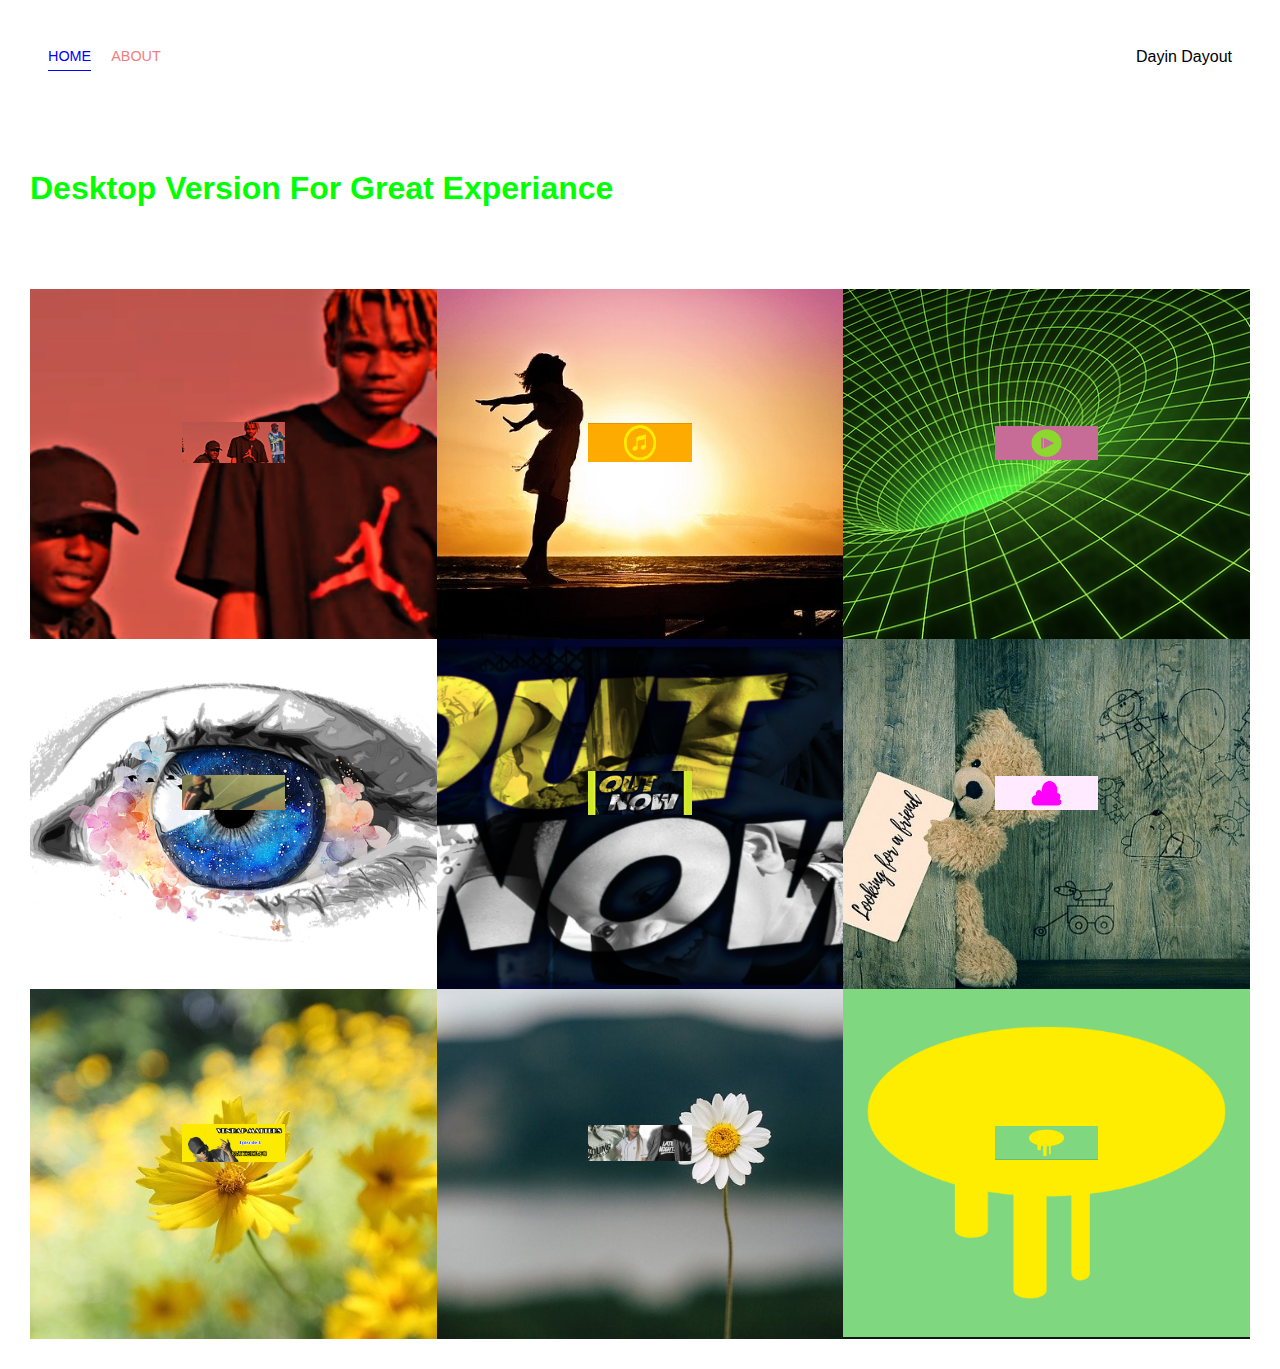
<file: index.html>
<!DOCTYPE html>
<html>
<head>

 <meta charset="utf=8" />
     <meta  name="viewport" content="width=device-width, initial-scale=1"/>
     <link rel="stylesheet" href="http://www.w3schools.com/lib/w3.css"/>   
    <title>Home</title>
    <link rel="stylesheet" href="styles.css">
</head>
<body>
    <meta charset="utf=8" />
    <meta  name="viewport" content="width=device-width, initial-scale=1"/>
    <link rel="stylesheet" href="http://www.w3schools.com/lib/w3.css"/>
    <div class="container">
        <div class="nav-wrapper">

            <div class="left-side">
                <div class="nav-link-wrapper active-nav-link">
                   <a href="index.html">Home</a>
                </div>

                <div class="nav-link-wrapper">
                    <a href="about.html">About</a>
                  </div>
            </div>
            
            <div class="right-side">
                <div class="brand">
                    <div>Dayin Dayout</div>
                </div>
            </div>
        </div>
   </div>

   <div class="profile-content-wrapper">

    <h1>Desktop Version For Great Experiance</h1>

     </div>

        <div class="content-wrapper">
            <div class="profile-content-wrapper">
            <a href="Vendarap.html">
            <div class="port-items-wrapper">

                <div class="port-item-wrapper">
                    <div class="port-img-background" style="background-image: url(IMG/port3.png)"></div>
                        <div class="img-text-wrapper">
                            <div class="logo-wrapper">
                               <img src="IMG/port3.png">
                            </div>
                       
                              
                            <div class="subtitle">   
                               
                               Vendarap Matters
                            </div>
                        </div>
                    </div> 
                    </a>
                    
                
                    <a href="charts.html">
                <div class="port-item-wrapper">
                    <div class="port-img-background" style="background-image: url(IMG/port24.jpg)"></div>
                        <div class="img-text-wrapper">
                            <div class="logo-wrapper">
                               <img src="IMG/port4.png">
                            </div>
                
                            <div class="subtitle">
                                MUSIC CHARTS
                            </div>
                        </div>
                    </div>
                </a>

                <a href="vid.html">
                <div class="port-item-wrapper">
                    <div class="port-img-background" style="background-image: url(IMG/port26.png)"></div>
                        <div class="img-text-wrapper">
                            <div class="logo-wrapper">
                               <img src="IMG/port13.png">
                            </div>
                          
  
                            <div class="subtitle">
                               VIDEOS
                            </div>
                        </div>
                   </div>
                   </a>
     
                   <a href="poetry.html">
                <div class="port-item-wrapper">
                    <div class="port-img-background" style="background-image: url(IMG/port20.png)"></div>
                        <div class="img-text-wrapper">
                            <div class="logo-wrapper">
                                <img src="IMG/port1.jpg">
                            </div>
                                        

                            <div class="subtitle">
                               POETRY/BOOKS
                            </div>
                        </div>
                    </div>
                    </a>

                    <a href="charts.html">
                <div class="port-item-wrapper">
                    <div class="port-img-background" style="background-image: url(IMG/port7.png)"></div>
                        <div class="img-text-wrapper">
                            <div class="logo-wrapper">
                            <img src="IMG/port7.png">
                        </div>
                

                        <div class="subtitle">
                           ALBUM/MIXTAPES
                        </div>
                    </div>
                </div>
                </a>

                <a href="newsfeed.html">
                <div class="port-item-wrapper">
                    <div class="port-img-background" style="background-image: url(IMG/port22.jpg)"></div>
                        <div class="img-text-wrapper">
                            <div class="logo-wrapper">
                                <img src="IMG/port12.png">
                            </div>
                
                   
                            <div class="subtitle">
                                NEWSFEED
                            </div>
                        </div>
                    </div>
                    </a>

                    <a href="interviews.html">
                <div class="port-item-wrapper">
                    <div class="port-img-background" style="background-image: url(IMG/port21.jpg)"></div>
                        <div class="img-text-wrapper">
                            <div class="logo-wrapper">
                                <img src="IMG/port2.png">
                            </div>
                
            
                            <div class="subtitle">
                                INTERVIEWS
                            </div>
                        </div>
                    </div>
                    </a>

                    <a href="fashion.html">
                <div class="port-item-wrapper">
                    <div class="port-img-background" style="background-image: url(IMG/port18.jpg)"></div>
                        <div class="img-text-wrapper">
                            <div class="logo-wrapper">
                               <img src="IMG/port9.png">
                            </div>
                
                            <div class="subtitle">
                                FASHION/BRANDS
                            </div>
                        </div>
                    </div>
                    </a>

                    <a href="https://chat.whatsapp.com/JvVPjJKE3cKFDY3w3u6o">
                <div class="port-item-wrapper">
                    <div class="port-img-background" style="background-image: url(IMG/port14.png)"></div>
                        <div class="img-text-wrapper">
                            <div class="logo-wrapper">
                                <img src="IMG/port14.png">
                            </div>
                
                    
                            <div class="subtitle">
                                WHATSAP CHATS
                            </div>
                        </div>
                    </div>
                    </a>
                </div>
            </div>
        </div>
       
       
        </div>
</body>
<meta charset="utf=8" />
  <meta  name="viewport" content="width=device-width, initial-scale=1"/>
     <link rel="stylesheet" href="http://www.w3schools.com/lib/w3.css"/>
<script>
    const portItems = document.querySelectorAll(".port-item-wrapper")
     
    portItems.forEach(portItem =>{
       portItem.addEventListener("mouseover", () => {
            console.log(portItem.childNodes[1].classList);
            portItem.childNodes[1].classList.add("img-darken")
        })

       portItem.addEventListener("mouseout", () => {
            console.log(portItem.childNodes[1].classList);
            portItem.childNodes[1].classList.remove("img-darken")
        
        })
    })
</script>
</html>
</file>
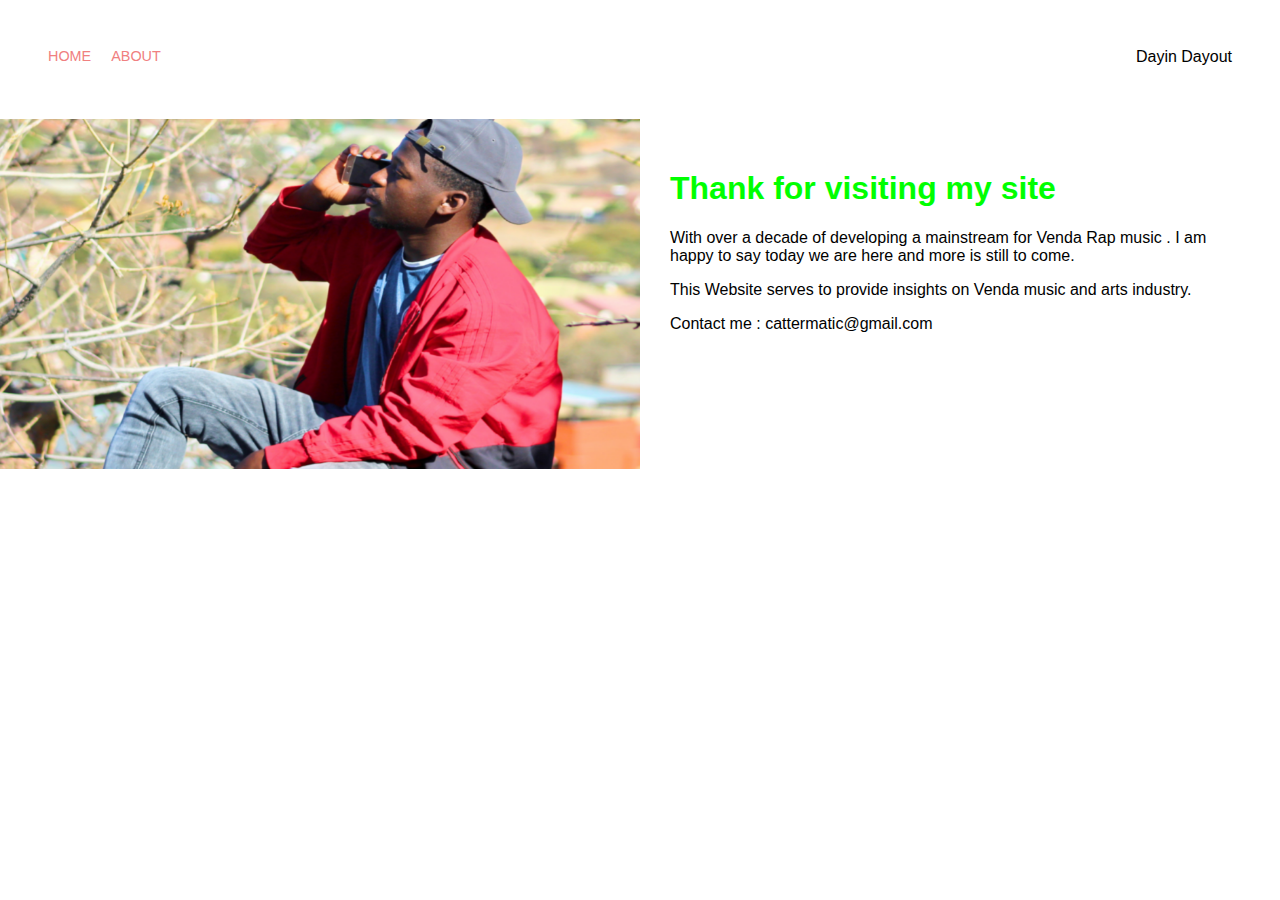
<file: ep1.html>
<!DOCTYPE html>
<html>
<head>
    <meta charset="utf=8" />
    <title>Episode 1</title>
    <link rel="stylesheet" href="styles.css">
</head>
<body>
    <div class="container">
        <div class="nav-wrapper">

            <div class="left-side">
                <div class="nav-link-wrapper">
                   <a href="index.html">Home</a>
                </div>

                <div class="nav-link-wrapper">
                    <a href="about.html">About</a>
                  </div>
            </div>
            
            <div class="right-side">
                <div class="brand">
                    <div>Dayin Dayout</div>
                </div>
            </div>
        </div>
   

        <div class="content-wrapper">
            <div class="two-column-wrapper">
                <div class="profile-image-wrapper">
                    <img src="IMG/port10.png">
                </div>

                <div class="profile-content-wrapper">

                    <h1> Thank for visiting my site</h1>
                    <p> With over a decade of developing a mainstream 
                        for Venda Rap music . I am happy to say today we are here 
                        and more is still to come.

                    </p>
                    <p> This Website serves to provide insights on Venda music and
                        arts industry.
                    </p>

                    <p> Contact me : cattermatic@gmail.com </p>
                </div>

            </div>


             
        </div>
</file>
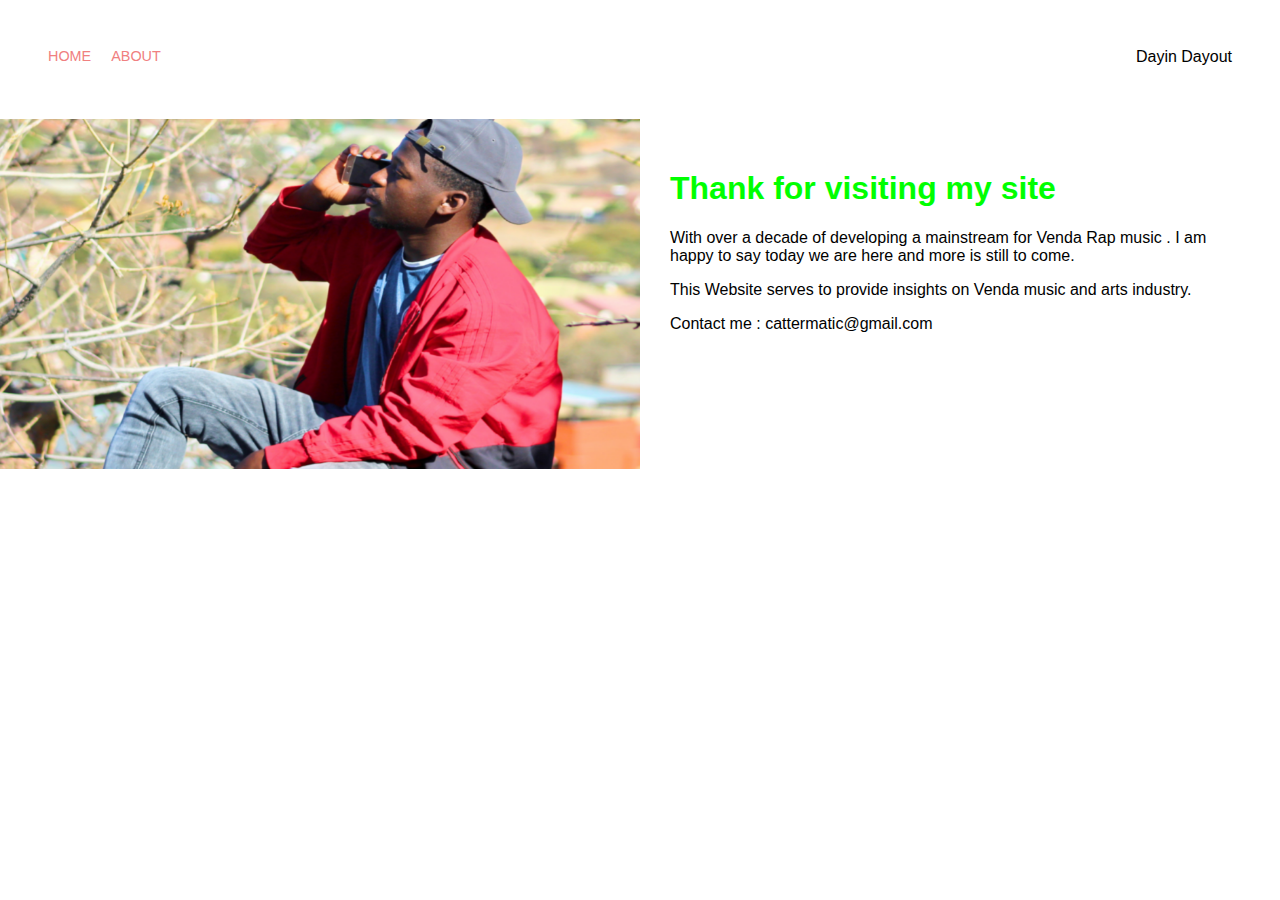
<file: ep2.html>
<!DOCTYPE html>
<html>
<head>
    <meta charset="utf=8" />
    <title>Episode 3</title>
    <link rel="stylesheet" href="styles.css">
</head>
<body>
    <div class="container">
        <div class="nav-wrapper">

            <div class="left-side">
                <div class="nav-link-wrapper">
                   <a href="index.html">Home</a>
                </div>

                <div class="nav-link-wrapper">
                    <a href="about.html">About</a>
                  </div>
            </div>
            
            <div class="right-side">
                <div class="brand">
                    <div>Dayin Dayout</div>
                </div>
            </div>
        </div>
   

        <div class="content-wrapper">
            <div class="two-column-wrapper">
                <div class="profile-image-wrapper">
                    <img src="IMG/port10.png">
                </div>

                <div class="profile-content-wrapper">

                    <h1> Thank for visiting my site</h1>
                    <p> With over a decade of developing a mainstream 
                        for Venda Rap music . I am happy to say today we are here 
                        and more is still to come.

                    </p>
                    <p> This Website serves to provide insights on Venda music and
                        arts industry.
                    </p>

                    <p> Contact me : cattermatic@gmail.com </p>
                </div>

            </div>


             
        </div>
</file>
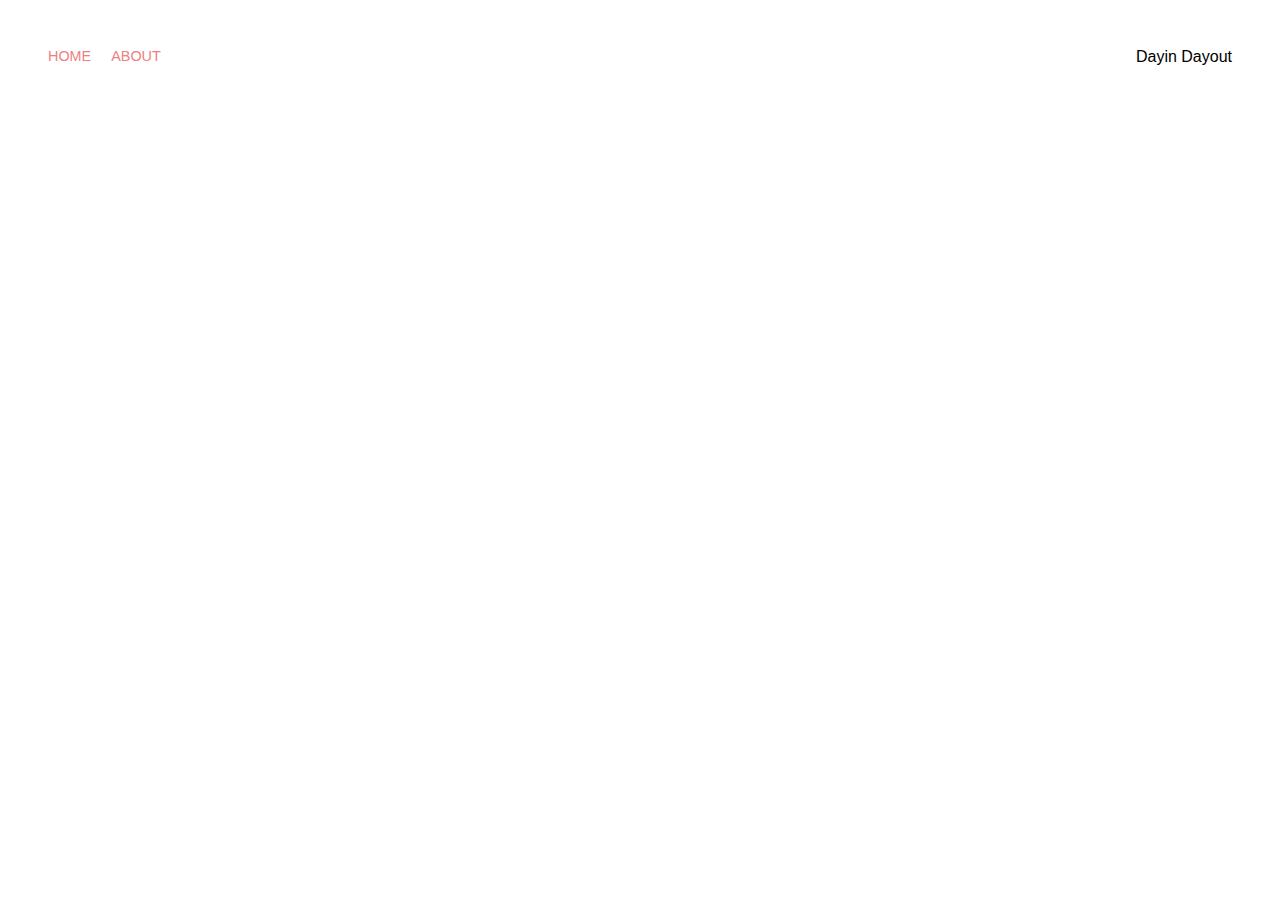
<file: fashion.html>
<!DOCTYPE html>
<html>
<head>
    <meta charset="utf=8" />
     <meta  name="viewport" content="width=device-width, initial-scale=1" >
    <title>Home</title>
    <link rel="stylesheet" href="styles.css">
</head>
<body>
    <div class="container">
        <div class="nav-wrapper">

            <div class="left-side">
                <div class="nav-link-wrapper">
                   <a href="index.html">Home</a>
                </div>

                <div class="nav-link-wrapper">
                    <a href="about.html">About</a>
                  </div>
            </div>
            
            <div class="right-side">
                <div class="brand">
                    <div>Dayin Dayout</div>
                </div>
            </div>
        </div>
   </div>
</file>
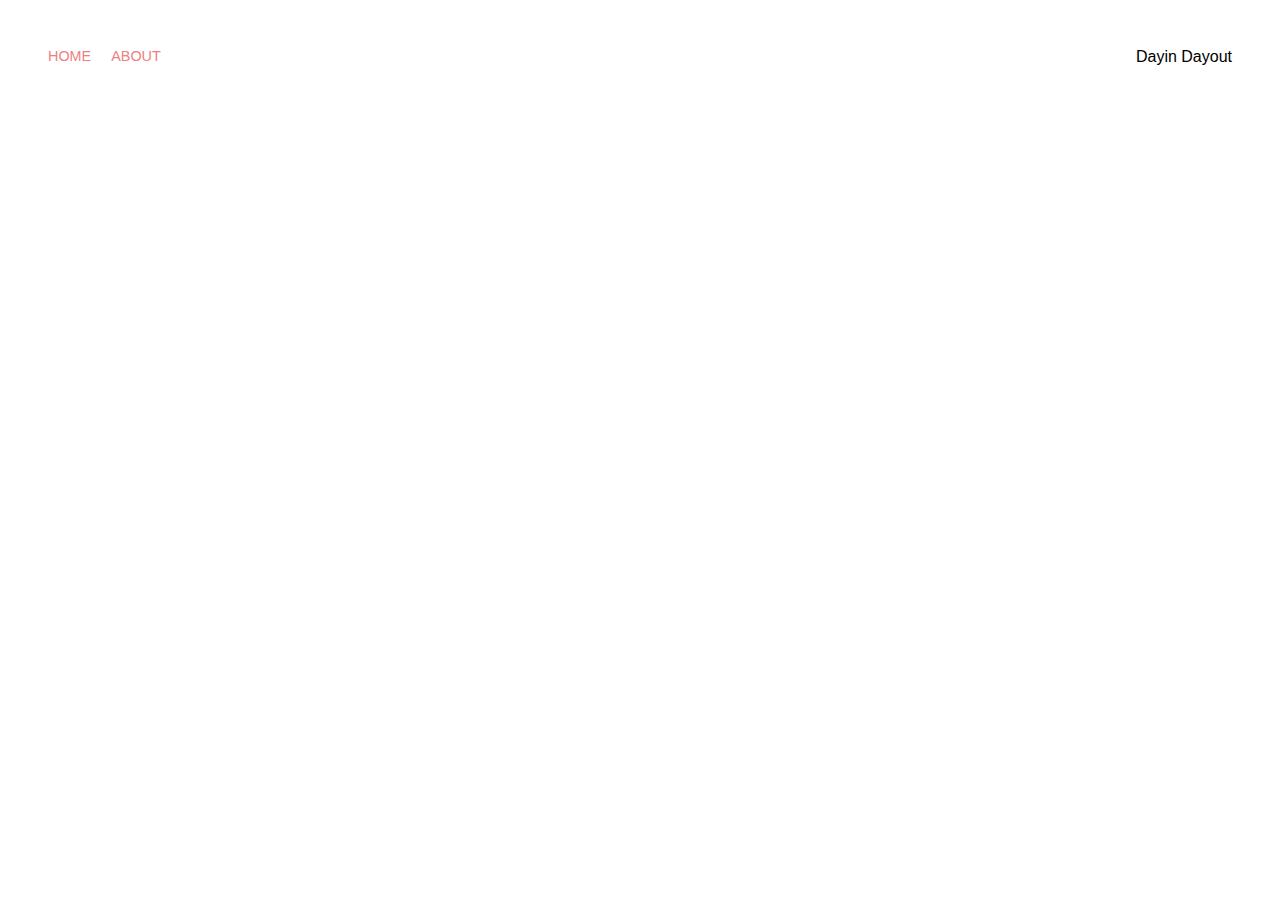
<file: interviews.html>
<!DOCTYPE html>
<html>
<head>
    <meta charset="utf=8" />
     <meta  name="viewport" content="width=device-width, initial-scale=1" >
    <title>Home</title>
    <link rel="stylesheet" href="styles.css">
</head>
<body>
    <div class="container">
        <div class="nav-wrapper">

            <div class="left-side">
                <div class="nav-link-wrapper">
                   <a href="index.html">Home</a>
                </div>

                <div class="nav-link-wrapper">
                    <a href="about.html">About</a>
                  </div>
            </div>
            
            <div class="right-side">
                <div class="brand">
                    <div>Dayin Dayout</div>
                </div>
            </div>
        </div>
   </div>
</file>
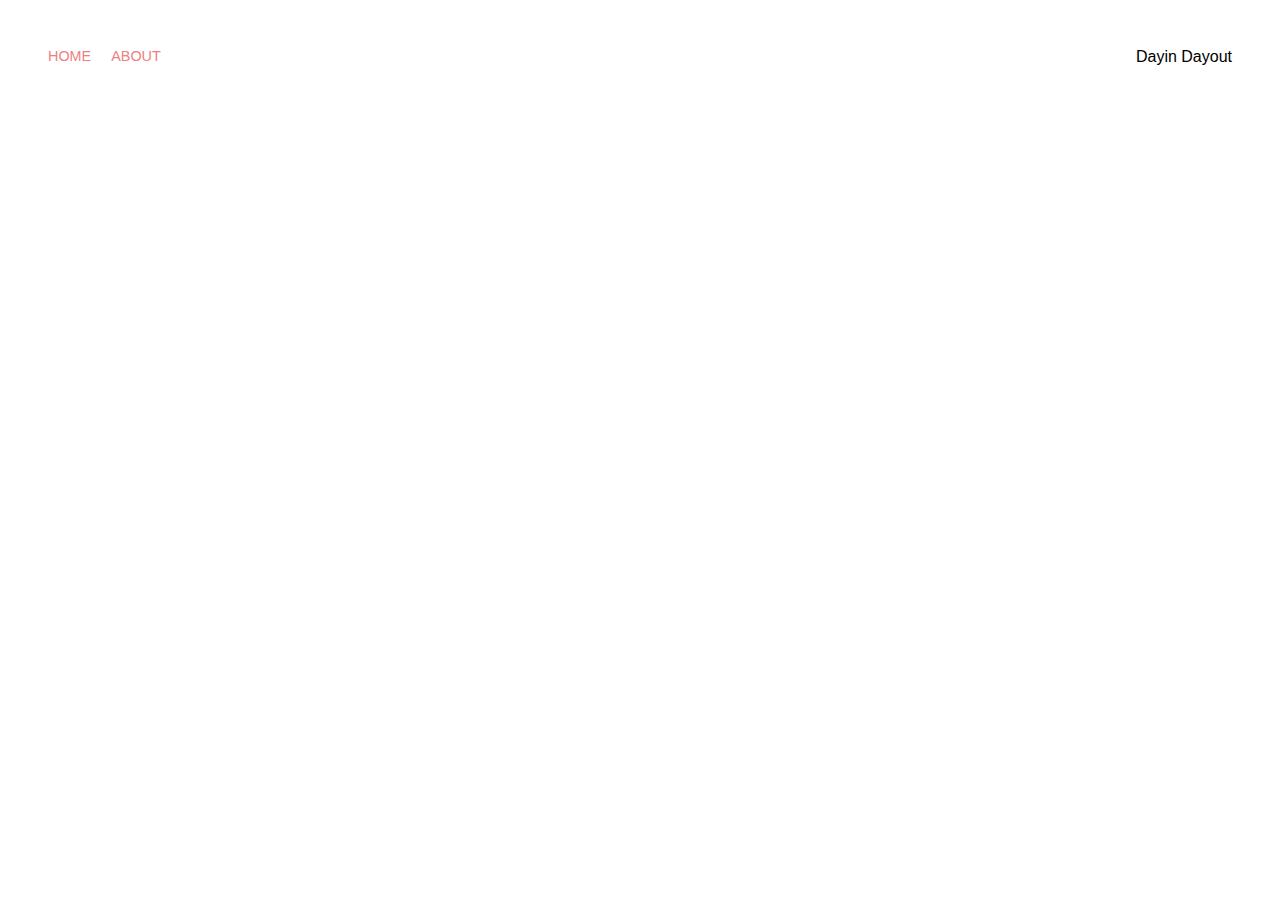
<file: newsfeed.html>
<!DOCTYPE html>
<html>
<head>
    <meta charset="utf=8" />
     <meta  name="viewport" content="width=device-width, initial-scale=1" >
    <title>Home</title>
    <link rel="stylesheet" href="styles.css">
</head>
<body>
    <div class="container">
        <div class="nav-wrapper">

            <div class="left-side">
                <div class="nav-link-wrapper">
                   <a href="index.html">Home</a>
                </div>

                <div class="nav-link-wrapper">
                    <a href="about.html">About</a>
                  </div>
            </div>
            
            <div class="right-side">
                <div class="brand">
                    <div>Dayin Dayout</div>
                </div>
            </div>
        </div>
   </div>
</file>
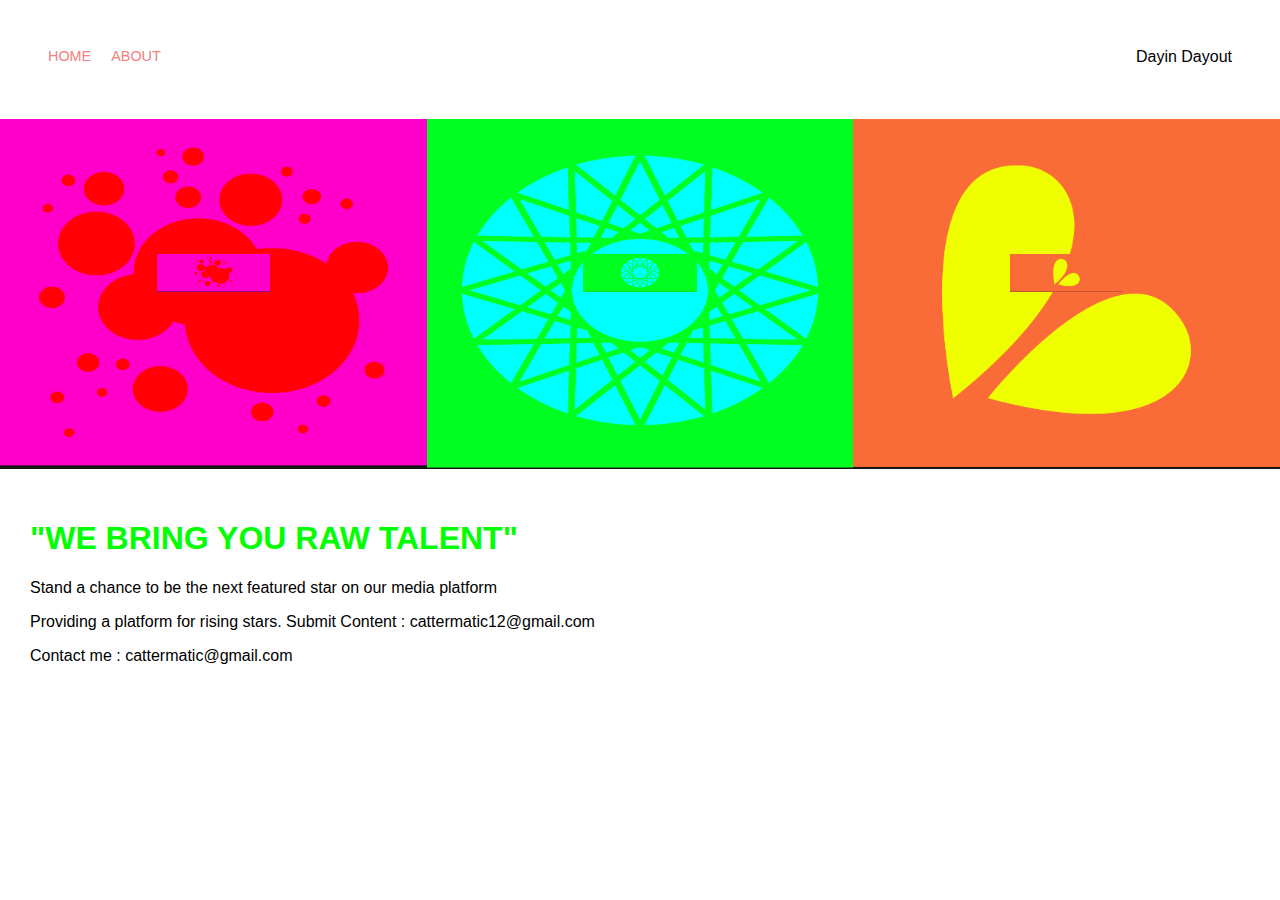
<file: Vendarap.html>
<!DOCTYPE html>
<html>
<head>
    <meta charset="utf=8" />
    <title>Vendarap Matters</title>
    <link rel="stylesheet" href="styles.css">
</head>
<body>
    <div class="container">
        <div class="nav-wrapper">

            <div class="left-side">
                <div class="nav-link-wrapper">
                   <a href="index.html">Home</a>
                </div>

                <div class="nav-link-wrapper ">
                    <a href="about.html">About</a>
                  </div>
            </div>
            
            <div class="right-side">
                <div class="brand">
                    <div>Dayin Dayout</div>
                </div>
            </div>
        </div>

         
        <div class="content-wrapper">
            <a href="https:youtube.be/Wky1BAlzTUs">
            <div class="port-items-wrapper">

                <div class="port-item-wrapper">
                    <div class="port-img-background" style="background-image: url(IMG/port15.png)"></div>
                        <div class="img-text-wrapper">
                            <div class="logo-wrapper">
                               <img src="IMG/port15.png">
                            </div>
                       
                              
                            <div class="subtitle">   
                               
                               EPISODE 1
                            </div>
                        </div>
                    </div> 
                    </a>
                    
                
                    <a href="https://youtube.be/wC-7RlegUH8">
                <div class="port-item-wrapper">
                    <div class="port-img-background" style="background-image: url(IMG/port16.png)"></div>
                        <div class="img-text-wrapper">
                            <div class="logo-wrapper">
                               <img src="IMG/port16.png">
                            </div>
                
                            <div class="subtitle">
                                EPISODE 2
                            </div>
                        </div>
                    </div>
                </a>
                
                <a href="ep3.html">
                <div class="port-item-wrapper">
                    <div class="port-img-background" style="background-image: url(IMG/port17.png)"></div>
                        <div class="img-text-wrapper">
                            <div class="logo-wrapper">
                               <img src="IMG/port17.png">
                            </div>
                          
  
                            <div class="subtitle">
                               EPISODE 3
                            </div>
                        </div>
                   </div>
                </div>
            </a>

                <div class="profile-content-wrapper">

                    <h1> "WE BRING YOU RAW TALENT"</h1>
                    <p> Stand a chance to be the next featured star on our
                        media platform

                    </p>
                    <p>Providing a platform for rising stars.
                        
                         Submit Content : cattermatic12@gmail.com
                        
                    </p>

                    <p> Contact me : cattermatic@gmail.com </p>
                </div>
</body>
<script>
    const portItems = document.querySelectorAll(".port-item-wrapper")
     
    portItems.forEach(portItem =>{
       portItem.addEventListener("mouseover", () => {
            console.log(portItem.childNodes[1].classList);
            portItem.childNodes[1].classList.add("img-darken")
        })

       portItem.addEventListener("mouseout", () => {
            console.log(portItem.childNodes[1].classList);
            portItem.childNodes[1].classList.remove("img-darken")
        
        })
    })
</script>
</html>
</file>
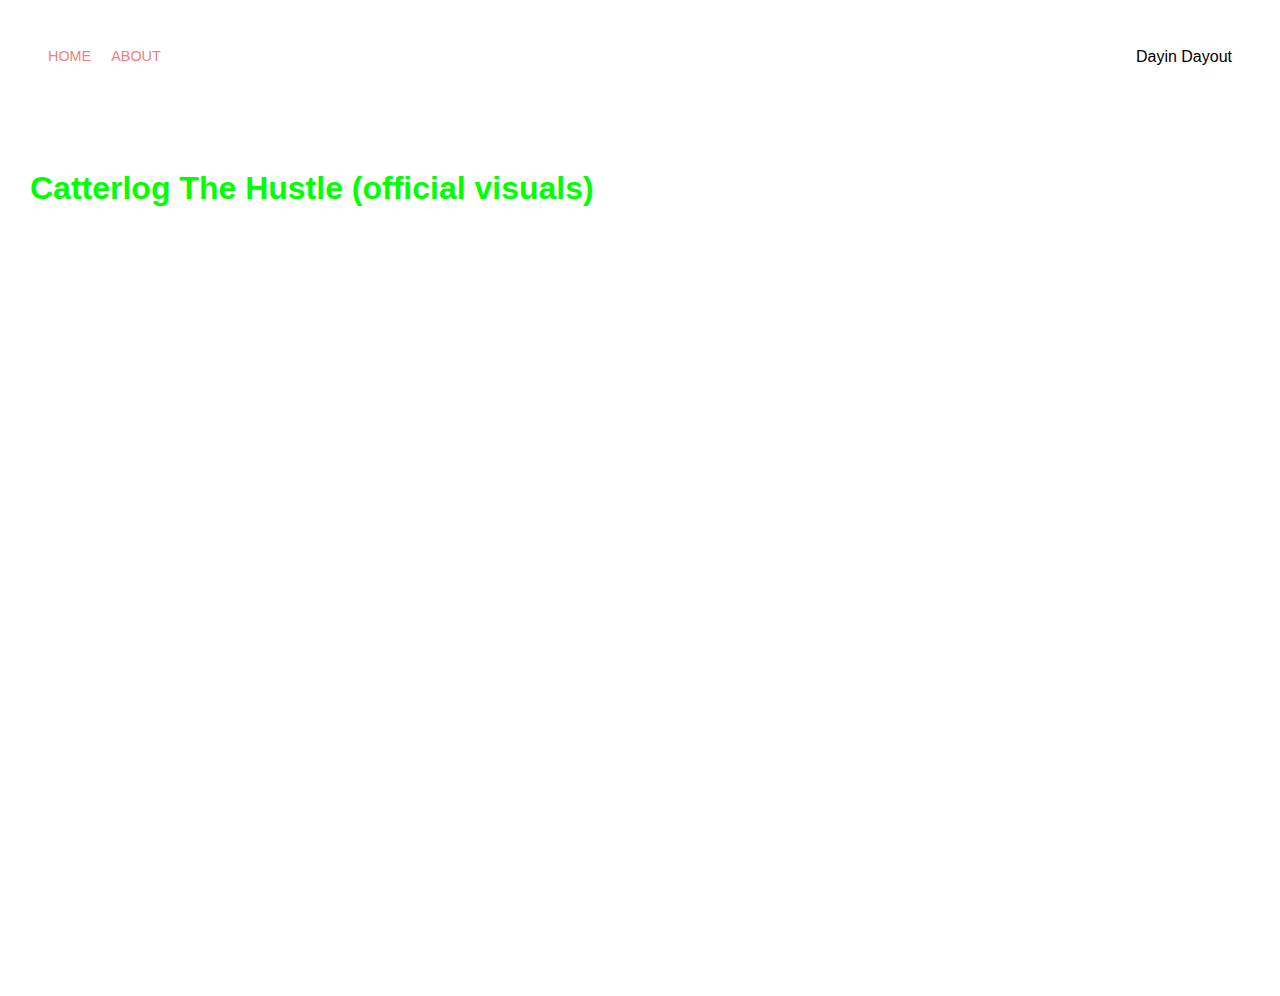
<file: vid.html>
<!DOCTYPE html>
<html>
<head>
    <meta charset="utf=8" />
     <meta  name="viewport" content="width=device-width, initial-scale=1" >
    <title>Home</title>
    <link rel="stylesheet" href="styles.css">
</head>
<body>
    <div class="container">
        <div class="nav-wrapper">

            <div class="left-side">
                <div class="nav-link-wrapper ">
                   <a href="index.html">Home</a>
                </div>

                <div class="nav-link-wrapper">
                    <a href="about.html">About</a>
                  </div>
            </div>
            
            <div class="right-side">
                <div class="brand">
                    <div>Dayin Dayout</div>
                </div>
            </div>
        </div>
   </div>
   <div class="profile-content-wrapper">

    <h1> Catterlog The Hustle (official visuals)</h1> 
    
   <div class="profile-content-wrapper">
    <div class="videowrapper">

         <iframe src="https://www.youtube.com/embed/NHxNKWNOWO0" frameborder="0" allow="accelerometer; autoplay; encrypted-media; gyroscope; picture-in-picture" allowfullscreen></iframe>
     </div>
    </div>
 </div>
</file>
<file: styles.css>
/*master styles*/ 
body {
    font-family: 'Franklin Gothic Medium', 'Arial Narrow', Arial, sans-serif;
    margin: 0px;
}

.container {
    display: grid;
    grid-template-columns: 1fr;
}

/*Nav styles*/

.nav-wrapper {
    display: flex;
    justify-content: space-between;
    padding: 48px;
}
.left-side {
    display: flex;
}

.nav-wrapper > .left-side > div {
    margin-right: 20px;
    font-size: 0.9em;
    text-transform: uppercase;
    text-shadow: crimson;
    
}
.nav-link-wrapper {
    height: 22px;
    border-bottom: 1px solid transparent;
    transition: border-bottom 0.5s;
}
.nav-link-wrapper a {
    color: lightcoral;

    text-decoration: none;
    transition: color 0.5s;
}

.nav-link-wrapper:hover {
    border-bottom: 1px solid yellow;
}

.nav-link-wrapper a:hover {
    color: yellow;
}

.active-nav-link {
    border-bottom: 1px solid blue;
}

.active-nav-link a {
    color: blue !important;
}
/*portfolio styles*/

.port-items-wrapper {
    display: grid;
    grid-template-columns: 1fr 1fr 1fr;
}

.port-item-wrapper {
    position: relative;
}

.port-img-background {
    height: 350px;
    width: 100%;
    background-size: cover;
    background-position: center;
    background-repeat: no-repeat;
}

.img-text-wrapper {
    position: absolute;
    top: 0;
    display: flex;
    flex-direction: column;
    justify-content: center;
    align-items: center;
    height: 100%;
    text-align: center;
    padding-left: 100px;
    padding-right: 100px;
}

.logo-wrapper img {
    width: 50%;
    margin-bottom: 20px;
}

/*needs to be more specific with selecter*/

.img-text-wrapper .subtitle {
     transition: 1s;
     font-weight: 600;
     color: transparent;
}

.img-text-wrapper:hover .subtitle {
    font-weight: 600;
    color: lightseagreen;
}

.img-darken {
    transition: 1s;
    filter: brightness(10%);
}
/*About*/

.two-column-wrapper {
    display: grid;
    grid-template-columns: 1fr 1fr;

}
.profile-image-wrapper img {
    width: 100%;
}
.profile-content-wrapper {
    padding: 30px;
}
.profile-content-wrapper h1{
    color: lime;
}
.videowrapper {
    position: relative;
    padding-bottom: 56.25%;
    padding-top: 25px;
    height: 0px;
}
.videowrapper iframe {
   position: absolute;
   left: 0px;
   top: 0px;
   right: 0px;
   bottom: 0px;
   height: 100%;
   width: 100%;
}
</file>
